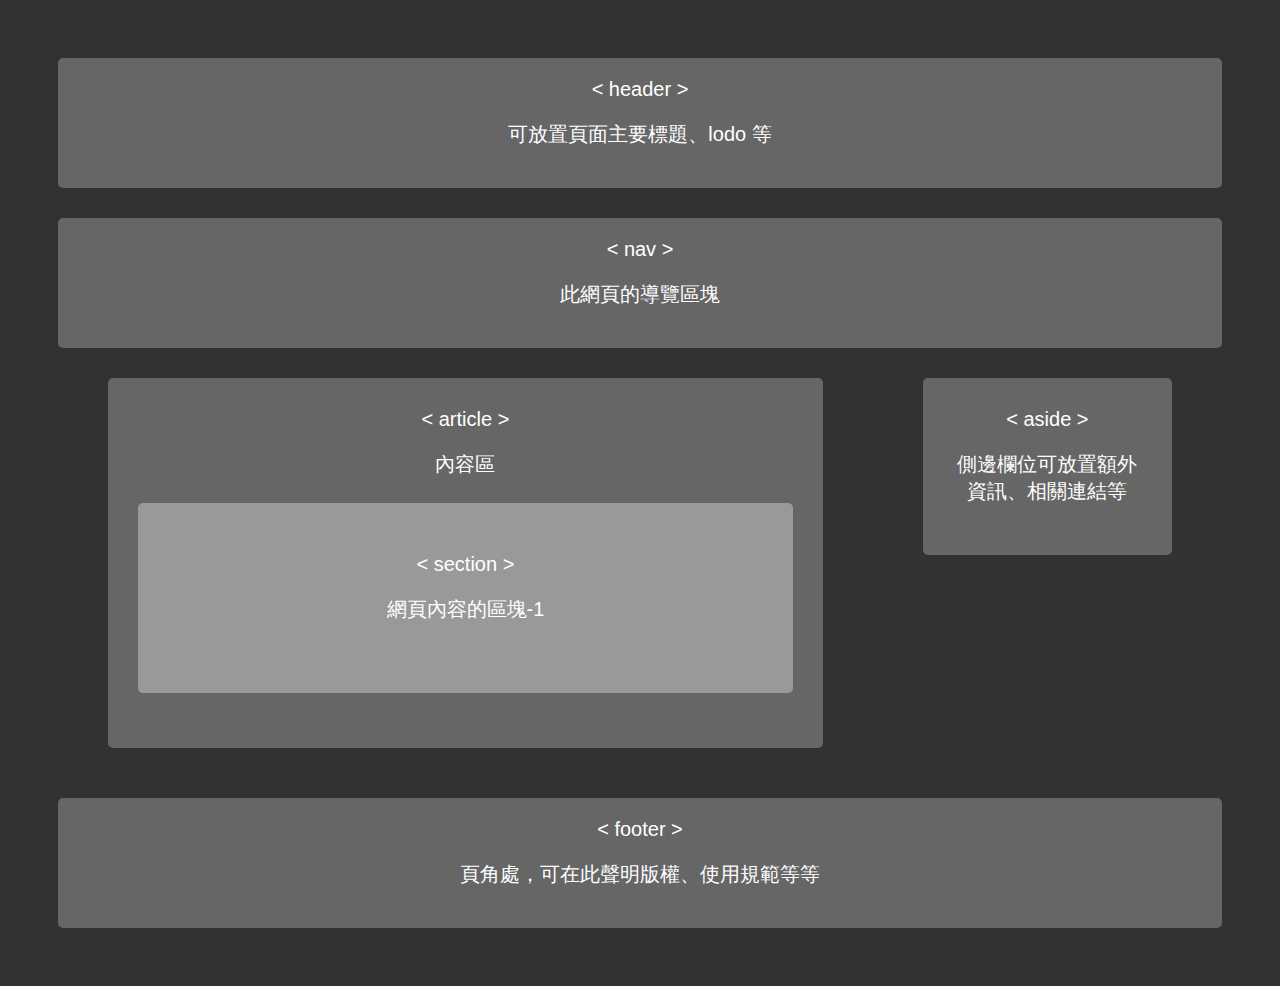
<file: text1.html>
<!DOCTYPE html>
<html lang="en">
<head>
    <meta charset="utf-8">
    <link href="sec.css" rel="stylesheet">
    <title>Document</title>
</head>
<body>
    <!--header-->
    <header>< header ><p>可放置頁面主要標題、lodo 等</p></header>
    <!--這裡是nav標籤-->
    <nav>
        < nav ><p>此網頁的導覽區塊</p>
        <ul>
        </ul>
    </nav>
    <!--這裡是article面放section標籤-->
    <article>
        < article ><p>內容區</p>
        <section>< section ><p>網頁內容的區塊-1</p></section>
    </article>
    <!--這裡是aside側邊欄標籤-->
    <aside>
        < aside ><p>側邊欄位可放置額外資訊、相關連結等</p>
    </aside>
    <!--這裡是footer標籤-->
    <footer>
        < footer ><p>頁角處，可在此聲明版權、使用規範等等</p>
    </footer>

    

</body>

</html>
</file>
<file: sec.css>
*
{
  color: #fff;
  font-size: 20px;
  font-weight: 300;
  box-sizing: border-box;
  font-family: 微軟正黑體, 'Metrophobic', Arial, serif; font-weight: 400;
}
h1
{
font-size: 32px;
}
h2
{
font-size: 28px;
}



body
{
  background-color: #323232;
  padding: 50px;
}

header,
nav,
article,
aside,
footer
{
  text-align: center;
  background-color: #666666;
  border-radius: 5px;
  padding: 30px;
}

header,
nav,
footer
{
  width: 100%;
  padding: 20px;
}

header,nav
{
  margin-bottom: 30px;
}

h1
{
  margin: 0;
}

aside
{
  width: calc(30% - 100px);
  margin: 0 50px ;
}

article
{
  float: left;
  
  width: calc(70% - 100px);
  margin: 0 50px 50px 50px;
}

article section
{
  width: 100%;
  background-color: #999999;
  border-radius: 5px;
  margin: 25px 0;
  padding: 50px;
}

aside
{
  float: right;
}

nav ul
{
  padding: 0;
  margin-bottom: 0;
}

nav li
{
  display: inline;
  font-size: 16px;
  font-family: 微軟正黑體;
}

footer
{
  clear: both;
}
p
{
  font-size: 20px;
}
</file>
